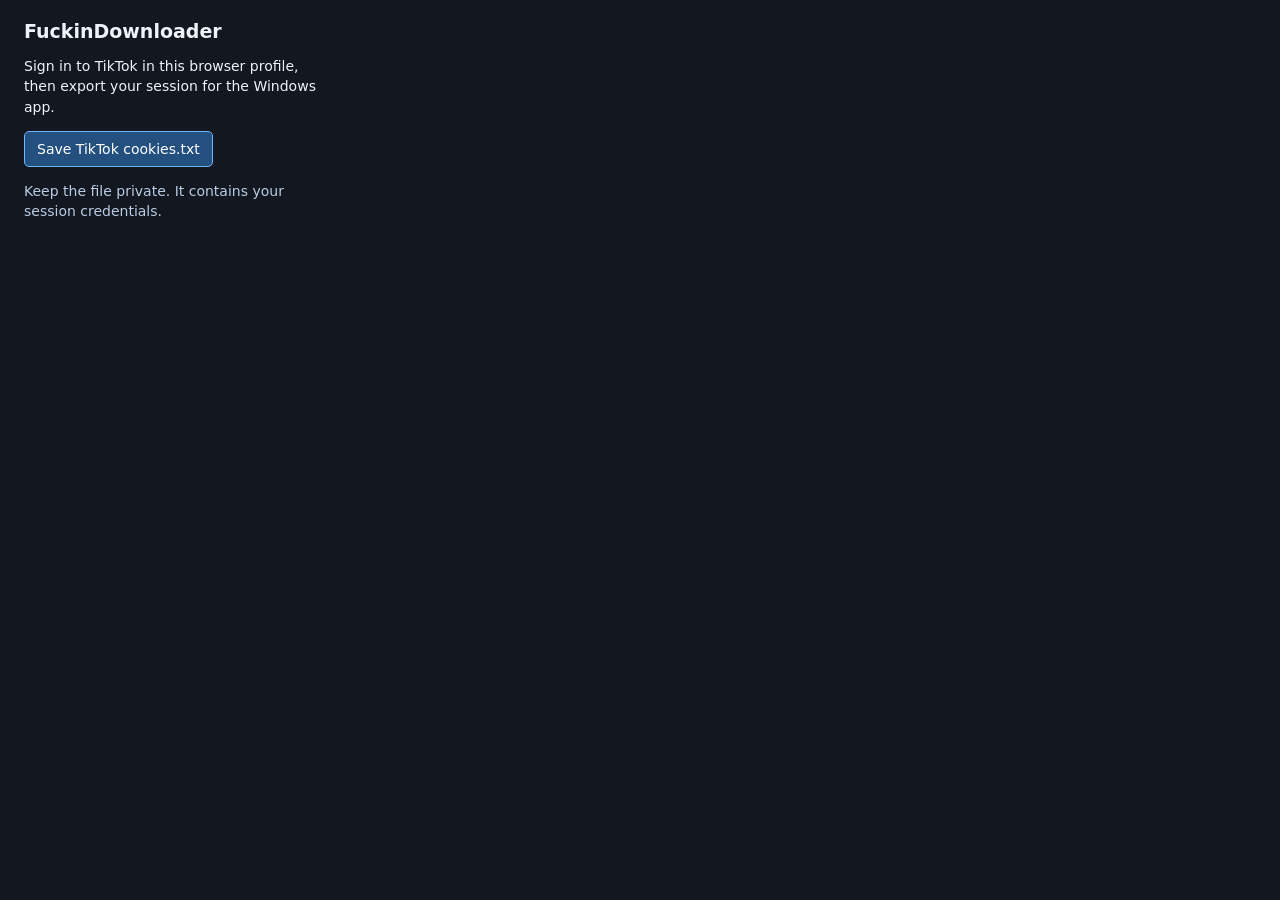
<file: browser-extension/popup.html>
<!doctype html>
<html lang="en">
<head>
  <meta charset="utf-8">
  <title>FuckinDownloader</title>
  <link rel="stylesheet" href="popup.css">
  <script type="module" src="popup.mjs"></script>
</head>
<body>
  <h1>FuckinDownloader</h1>
  <p>Sign in to TikTok in this browser profile, then export your session for the Windows app.</p>
  <button id="export">Save TikTok cookies.txt</button>
  <p id="status" role="status">Keep the file private. It contains your session credentials.</p>
</body>
</html>
</file>
<file: browser-extension/popup.css>
body { width: 300px; padding: 12px 16px; background: #13171f; color: #eef3fa; font: 14px system-ui, sans-serif; }
h1 { font-size: 19px; margin: 0 0 10px; }
p { line-height: 1.45; }
button { padding: 9px 12px; border: 1px solid #70b5ff; border-radius: 5px; background: #245080; color: white; font: inherit; cursor: pointer; }
button:disabled { opacity: .6; cursor: default; }
#status { color: #b9cce4; }
</file>
